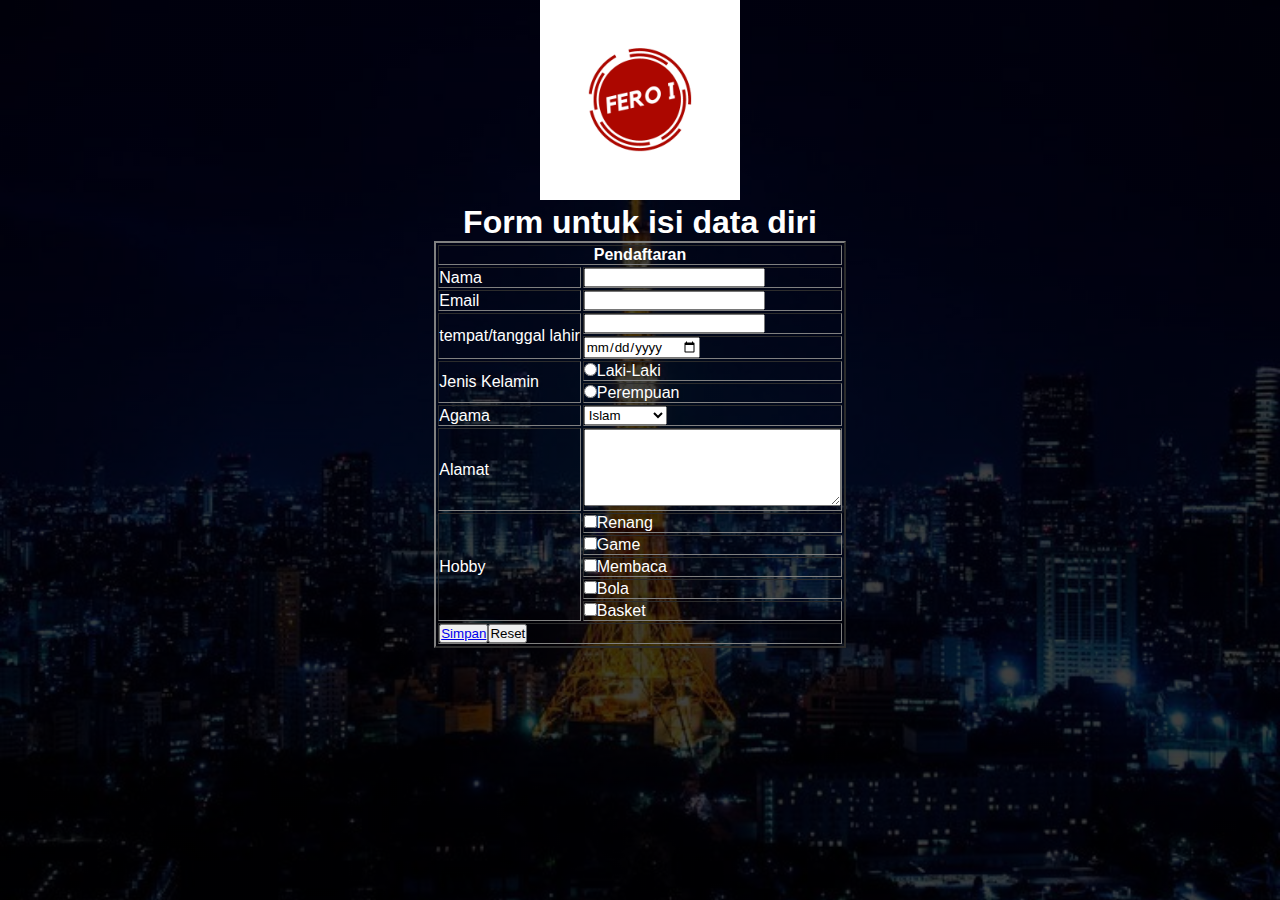
<file: form.html>
<!DOCTYPE html>
<html lang="en">
<head>
    <meta charset="UTF-8">
    <meta http-equiv="X-UA-Compatible" content="IE=edge">
    <meta name="viewport" content="width=device-width, initial-scale=1.0">
    <title>Form</title>
    <link rel="stylesheet" href="Assets/form.css">
</head>
<body class="banner">
    <center><img src="img/Total.png" class="jerami" height="200" width="200"></center>
    <center><h1 class="wow">Form untuk isi data diri</h1></center>
<form action="#" method="get">
    <center><table border="2" Cellpadding="5">
        <thead>
            <tr>
                <th colspan="2">Pendaftaran</th>
            </tr>
        </thead>
        <tbody>
            <tr>
                <td>Nama</td>   
                <td><input type="text" name="txt_nama" id="txt_nama"></td>
            </tr>
            <tr>
                <td>Email</td>
                <td><input type="email" name="txt_nama" id="txt_nama"></td>
            </tr>
            <tr>
                <td rowspan="2">tempat/tanggal lahir</td>
                <td><input type="text" name="" id=""></td>
            </tr>
            <tr>
                <td><input type="date" name="" id=""></td>
            </tr>
            <tr>
                <td rowspan="2">Jenis Kelamin</td>
                <td><input type="radio" name="jenis" id="jenis">Laki-Laki</td>
            </tr>
            <tr>
                <td><input type="radio" name="jenis" id="jenis">Perempuan</td>
            </tr>
            <tr>
                <td>Agama</td> 
                <td> <select id="Agama" name="Agama">
                    <option value="Islam">Islam</option>
                    <option value="Kristen">Kristen</option>
                    <option value="Katolik">Katolik</option>
                    <option value="Hindu">Hindu</option>
                    <option value="Budha">Budha</option>
                    <option value="Konghucu">Konghucu</option>
                  </select></td>           
            </tr>
            <tr>
                <td>Alamat</td>
                <td><textarea name="message" rows="5" cols="30"></textarea></td>
            </tr>
            <tr>
                <td rowspan="5">Hobby</td>
                <td><input type="checkbox" name="Hobby1" id="Hobby1">Renang</td>
            </tr>   
            <tr>
                <td><input type="checkbox" name="Hobby2" id="Hobby2">Game</td>
            </tr>
            <tr>
                <td><input type="checkbox" name="Hobby3" id="Hobby3">Membaca</td>
            </tr>
            <tr>
                <td><input type="checkbox" name="Hobby4" id="Hobby4">Bola</td>
            </tr>
            <tr>
                <td><input type="checkbox" name="Hobby5" id="Hobby5">Basket</td>
            </tr>
            <tr>
                <td colspan="2"><button type="submit"><a href="index.html">Simpan</a></button><button type="reset">Reset</button></td>




        </tbody>




    </table></center>
</form>
    
</body>
</html>
</file>
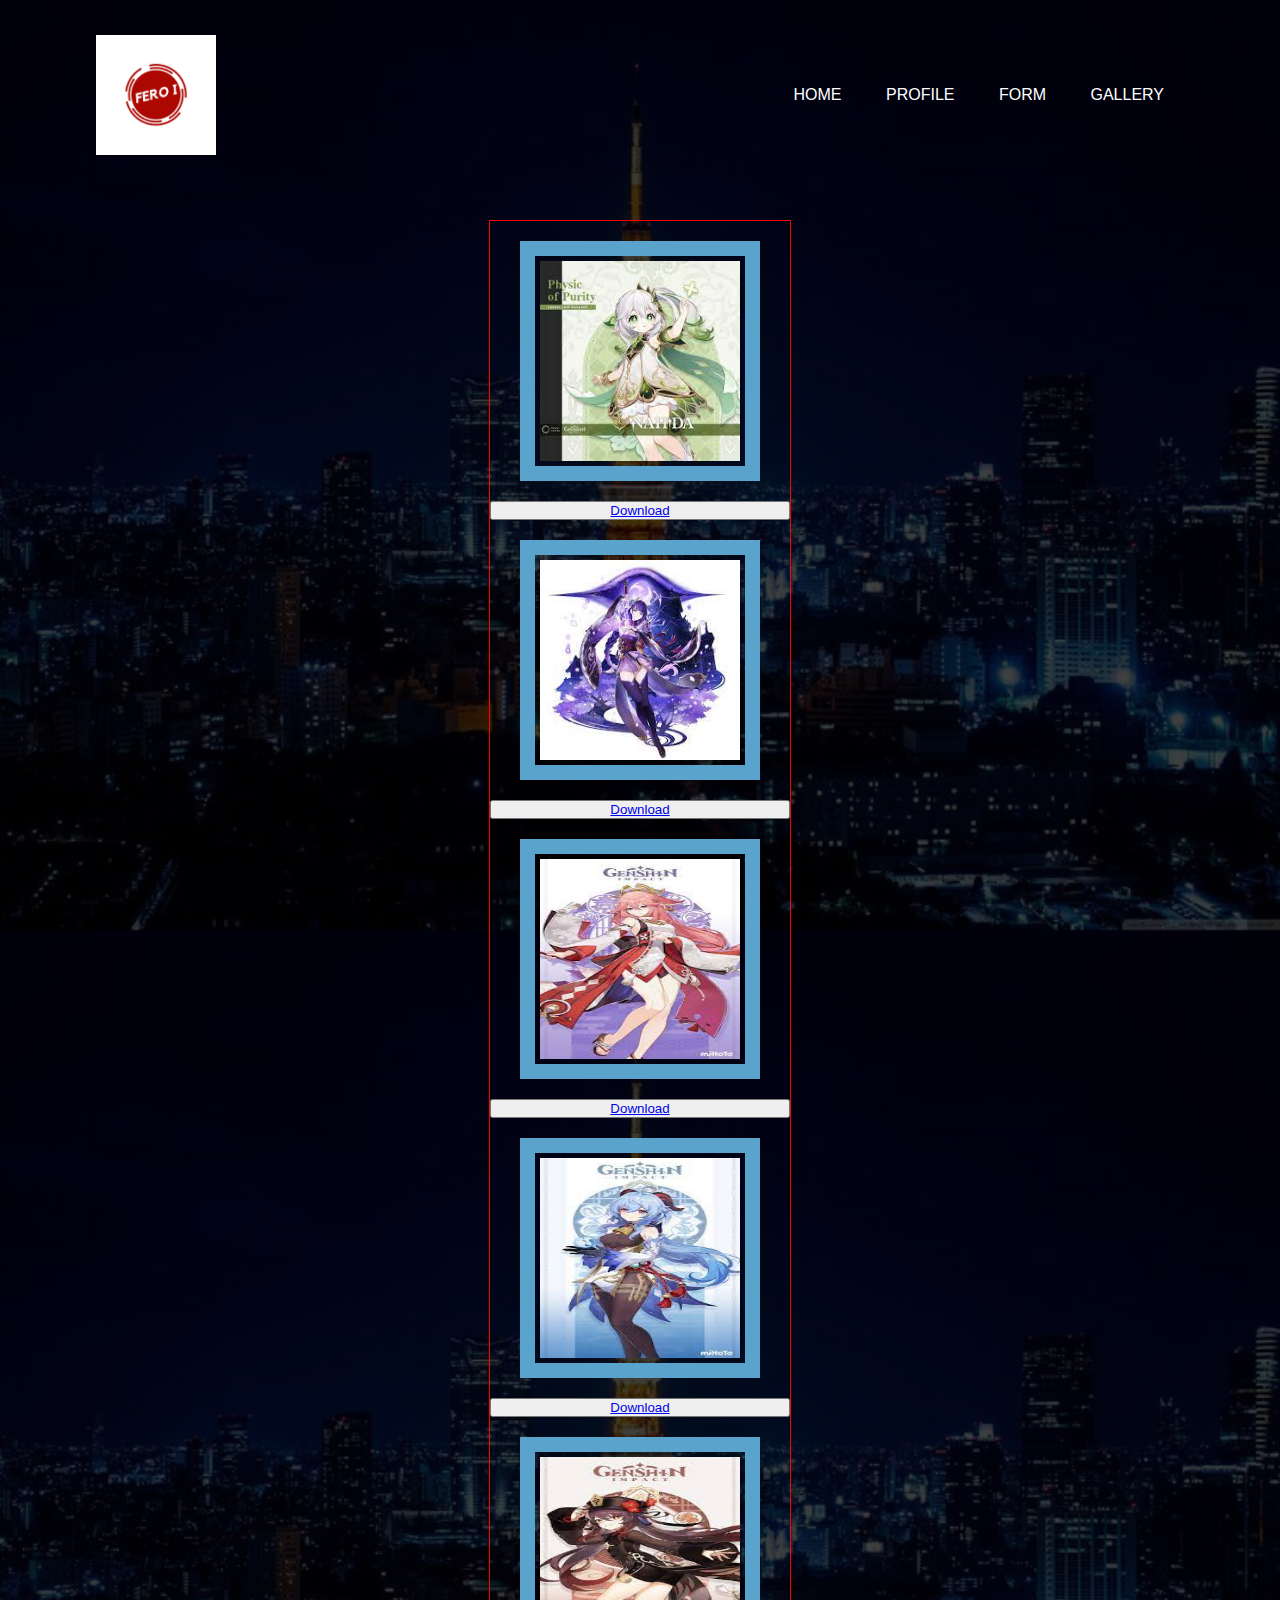
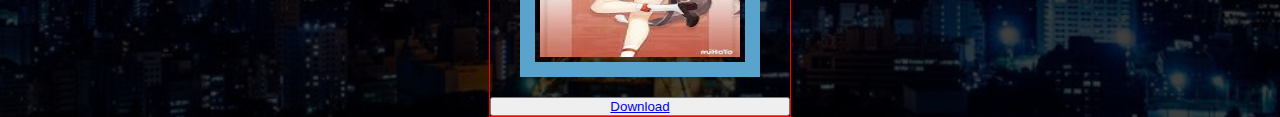
<file: galery.html>
<!DOCTYPE html>
<html lang="en">
<head>
    <meta charset="UTF-8">
    <meta http-equiv="X-UA-Compatible" content="IE=edge">
    <meta name="viewport" content="width=device-width, initial-scale=1.0">
    <title>Galery & download</title>
    <link rel="stylesheet" href="Assets/galery.css">
</head>
<body class="banner">
    <header>
        <div>
            <div class="navbar">
                <img src="img/Total.png" class="logo">
                <ul>
                    <li><a href="index.html">HOME</a></li>
                    <li><a href="Profile.html">PROFILE</a></li>
                    <li><a href="form.html">FORM</a></li>
                    <li><a href="#">Gallery</a></li>
                </ul>
            </div>
    </header>
    <main>
        <div class="container">
            <div class="box"><img src="img/nahida.jpg" alt=""></div>
            <button type="button"><a href="img/nahida.jpg" download>Download</a></button>
            <div class="box"><img src="img/raiden.jpg" alt=""></div>
            <button type="button"><a href="img/raiden.jpg" download>Download</a></button>
            <div class="box"><img src="img/yaemiko.jpg" alt=""></div>
            <button type="button"><a href="img/yaemiko.jpg" download>Download</a></button>
            <div class="box"><img src="img/ganyu.jpg" alt=""></div>
            <button type="button"><a href="img/ganyu.jpg" download>Download</a></button>
            <div class="box"><img src="img/WHotao.jpg" alt=""></div>
            <button type="button"><a href="img/WHotao.jpg" download>Download</a></button>
        </div>
    </main>
</body>
</html>
</file>
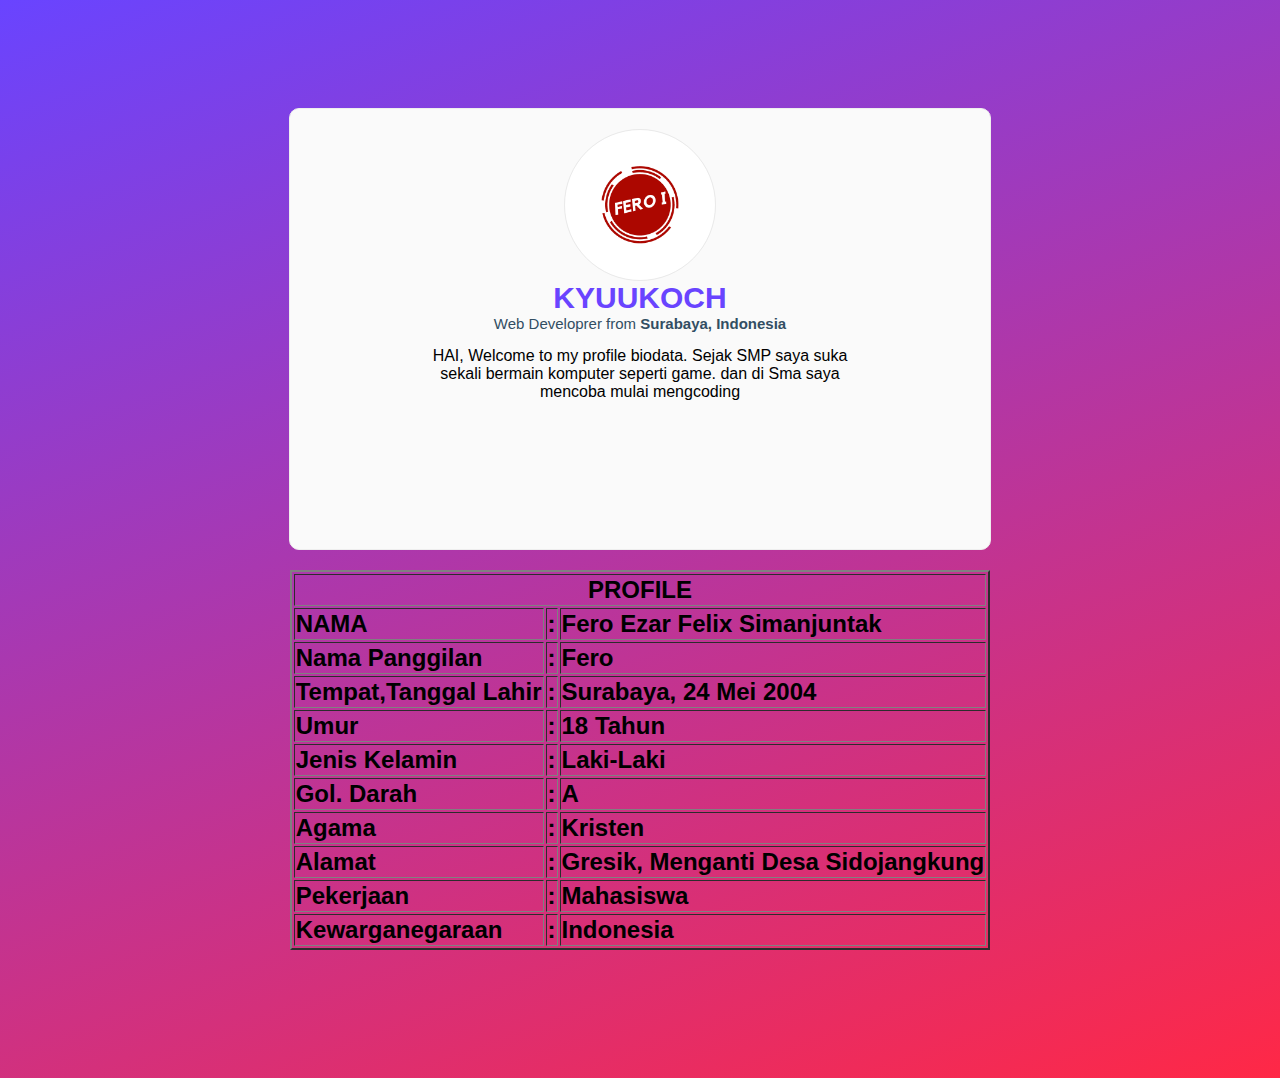
<file: Profile.html>
<!DOCTYPE html>
<html lang="en">
<head>
    <meta charset="UTF-8">
    <meta http-equiv="X-UA-Compatible" content="IE=edge">
    <meta name="viewport" content="width=device-width, initial-scale=1.0">
    <title>Profile</title>
    <link rel="stylesheet" href="Assets/profile.css">
</head>
<body>
    <div class="main">
        <div class="img"></div>
        <h1>KYUUKOCH</h1>
        <div class="text">
            Web Developrer from <strong>Surabaya, Indonesia</strong></div>
        <p>HAI, Welcome to my profile biodata. Sejak SMP saya suka sekali
        bermain komputer seperti game. dan di Sma saya mencoba mulai mengcoding    
        </p>
    </div>
    <div class="banner">
    <form action="#" method="get">
        <div class="navbar">
        <center><h2><table border="2" cellpaddding="5">
            <thead>
                <tr>
                    <th colspan="3 ">PROFILE</th>
                </tr>
            </thead>
            <tbody>
                <tr>
                    <td>NAMA</td>
                    <td>:</td>
                    <td>Fero Ezar Felix Simanjuntak</td>
                </tr>
                <tr>
                    <td>Nama Panggilan </td>
                    <td>:</td>
                    <td>Fero</td>
                </tr>
                <tr>
                    <td>Tempat,Tanggal Lahir</td>
                    <td>:</td>
                    <td>Surabaya, 24 Mei 2004</td>
                </tr>
                <tr>
                    <td>Umur</td>
                    <td>:</td>
                    <td>18 Tahun</td>
                </tr>
                <tr>
                    <td>Jenis Kelamin</td>
                    <td>:</td>
                    <td>Laki-Laki</td>
                </tr>
                <tr>
                    <td>Gol. Darah</td>
                    <td>:</td>
                    <td>A</td>
                </tr>
                <tr>
                    <td>Agama</td>
                    <td>:</td>
                    <td>Kristen</td>
                </tr>
                <tr>
                    <td>Alamat</td>
                    <td>:</td>
                    <td>Gresik, Menganti Desa Sidojangkung</td>
                </tr>
                <tr>
                    <td>Pekerjaan</td>
                    <td>:</td>
                    <td>Mahasiswa</td>
                </tr>
                <tr>
                    <td>Kewarganegaraan</td>
                    <td>:</td>
                    <td>Indonesia</td>
                </tr>
            </tbody>
        </table></h2></center>     
    </div>
    </form>
    </div>
</body>
</html>
</file>
<file: Assets/form.css>
*{
    margin: 0;
    padding: 0;
    font-family: sans-serif;
}
.banner{
    width: 100%;
    height: 100vh;
    background-image: linear-gradient(rgba(0,0,0,0.75),rgba(0,0,0,0.75)),url(/img/Beautiful\ Tower\ Wallpaper\ Designs\ For\ Mobile.jpg);
    background-size: cover;
    background-position: center;
    color: #fff;
}
</file>
<file: Assets/galery.css>
*{
    margin: 0;
    padding: 0;
    font-family: sans-serif;
}
.banner{
   width: 100%;
   height: 100vh;
   background-image: linear-gradient(rgba(0,0,0,0.75),rgba(0,0,0,0.75)),url(/img/Beautiful\ Tower\ Wallpaper\ Designs\ For\ Mobile.jpg);
   background-size: cover;
   background-position: center;
}
.navbar {
   width: 85%;
   margin: auto;
   padding: 35px 0;
   display: flex;
   align-items: center;
   justify-content: space-between;
}
.logo{
   width: 120px;
   cursor: pointer;
}
.navbar ul li{
    list-style: none;
    display: inline-block;
    margin: 0 20px;
    position: relative;
}
.navbar ul li a{
    text-decoration: none;
    color : #fff;
    text-transform: uppercase;
}
.navbar ul li::after {
    content: '';
    height: 3px;
    width: 0;
    background: #009688;
    position: absolute;
    left: 0;
    bottom: -10px;
    transition: 0.5s;
}
.navbar ul li:hover::after{
    width: 100%;
}
.container {
    width: 300px;
    height: auto;
    border: 1px solid red;
    margin: 30px auto;
    display: flex;
    flex-wrap: wrap;
    flex-direction: column;
    justify-content: flex-end;
}
.box {
    width: 200px;
    height: 200px;
    padding: 5px;
    border: 15px solid rgb(90, 163, 205);
    margin: 20px 20px 20px 30px;
}
.box img {
    width: 200px;
    height: 200px;
}
</file>
<file: Assets/profile.css>
body{
    padding: 100px;
    background-image: linear-gradient(-20deg, #ff2846 0%,#6944ff 100%);
    text-align: center;
    font-family:'Quicksand', sans-serif ;
}
ul {
    margin-left: -45px;
}
li {
    list-style: none;
    display: inline-block;
}
.main {
    width: 700px;
    height: 420px;
    background-color: #fafafa;
    margin: 0 auto;
    padding-top: 20px;
    border-radius: 10px;
    border: 1px solid #eeeeee;
}
.img {
    background-image: url(/img/Total.png);
    background-color: #eaeaea;
    background-size: cover;
    border-radius: 100px;
    width: 150px;
    height: 150px;
    margin: 0 auto;
    border: 1px solid #eaeaea;
}
h1 {
    text-align: center;
    font-size: 30px;
    margin: 0;
    font-weight: bold;
    color: #6944ff;
}
.text {
    text-align: center;
    font-size:  15px;
    margin: 0;
    color: #324e63;
}
p {
    margin: 0 auto;
    padding-top: 15px;
    width: 450px;
    height: auto;
    color: black;
}
</file>
